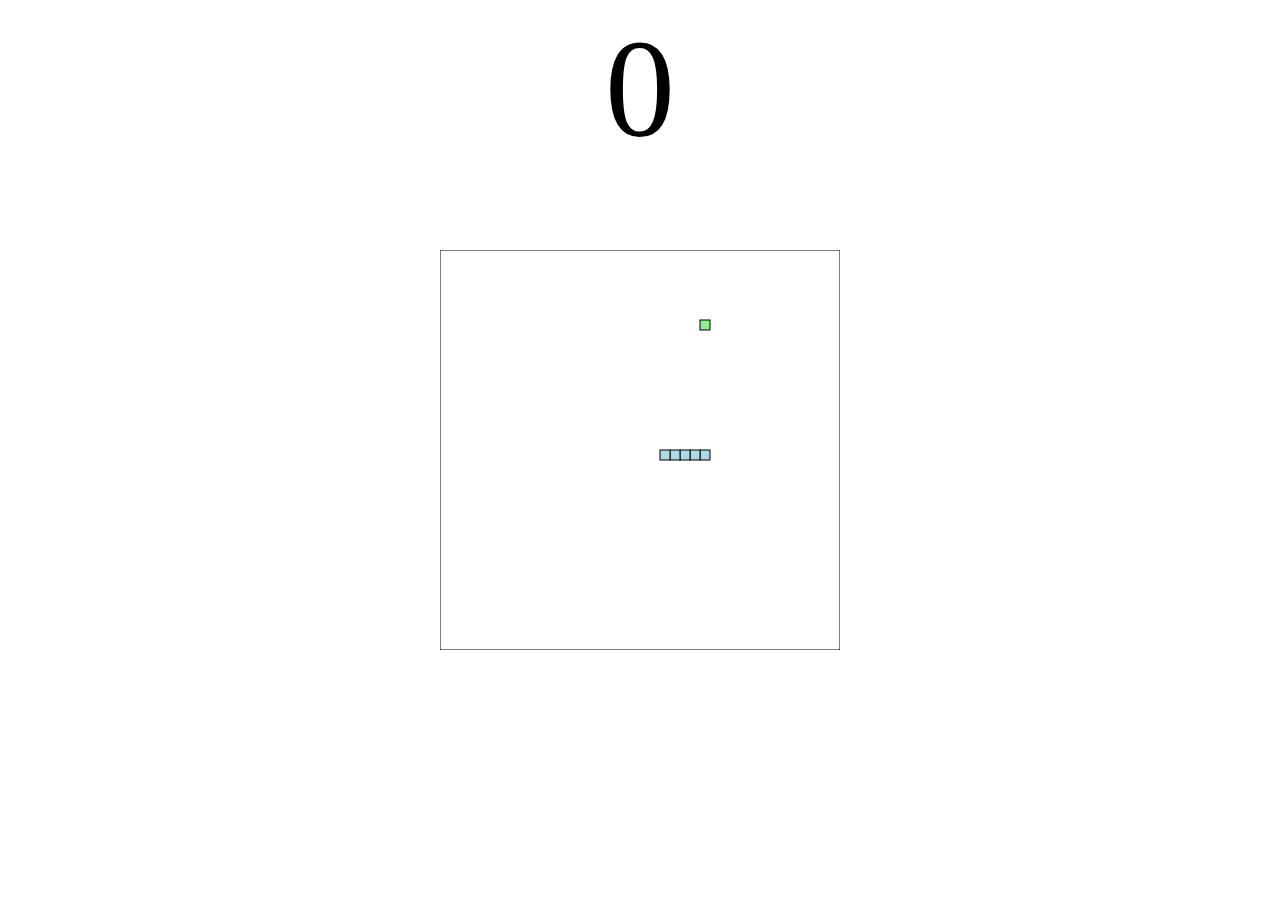
<file: jogos.html>
<!DOCTYPE html>
<html>
  <head>
    <title>Snake Game</title>
  </head>

  <body>

    <div id="score">0</div>
    <canvas id="snakeboard" width="400" height="400"></canvas>

    <style>
      #snakeboard {
        position: absolute;
        top: 50%;
        left: 50%;
        transform: translate(-50%, -50%);
      }
      #score {
        text-align: center;
        font-size: 140px;
      }
    </style>
  </body>

  <script>
    const board_border = 'black';
    const board_background = "white";
    const snake_col = 'lightblue';
    const snake_border = 'darkblue';
    
    let snake = [
      {x: 200, y: 200},
      {x: 190, y: 200},
      {x: 180, y: 200},
      {x: 170, y: 200},
      {x: 160, y: 200}
    ]

    let score = 0;
    // True if changing direction
    let changing_direction = false;
    // Horizontal velocity
    let food_x;
    let food_y;
    let dx = 10;
    // Vertical velocity
    let dy = 0;
    
    
    // Get the canvas element
    const snakeboard = document.getElementById("snakeboard");
    // Return a two dimensional drawing context
    const snakeboard_ctx = snakeboard.getContext("2d");
    // Start game
    main();

    gen_food();

    document.addEventListener("keydown", change_direction);
    
    // main function called repeatedly to keep the game running
    function main() {

        if (has_game_ended()) return alert('aaaa');

        changing_direction = false;
        setTimeout(function onTick() {
        clear_board();
        drawFood();
        move_snake();
        drawSnake();
        // Repeat
        main();
      }, 100)
    }
    
    // draw a border around the canvas
    function clear_board() {
      //  Select the colour to fill the drawing
      snakeboard_ctx.fillStyle = board_background;
      //  Select the colour for the border of the canvas
      snakeboard_ctx.strokestyle = board_border;
      // Draw a "filled" rectangle to cover the entire canvas
      snakeboard_ctx.fillRect(0, 0, snakeboard.width, snakeboard.height);
      // Draw a "border" around the entire canvas
      snakeboard_ctx.strokeRect(0, 0, snakeboard.width, snakeboard.height);
    }
    
    // Draw the snake on the canvas
    function drawSnake() {
      // Draw each part
      snake.forEach(drawSnakePart)
    }

    function drawFood() {
      snakeboard_ctx.fillStyle = 'lightgreen';
      snakeboard_ctx.strokestyle = 'darkgreen';
      snakeboard_ctx.fillRect(food_x, food_y, 10, 10);
      snakeboard_ctx.strokeRect(food_x, food_y, 10, 10);
    }
    
    // Draw one snake part
    function drawSnakePart(snakePart) {

      // Set the colour of the snake part
      snakeboard_ctx.fillStyle = snake_col;
      // Set the border colour of the snake part
      snakeboard_ctx.strokestyle = snake_border;
      // Draw a "filled" rectangle to represent the snake part at the coordinates
      // the part is located
      snakeboard_ctx.fillRect(snakePart.x, snakePart.y, 10, 10);
      // Draw a border around the snake part
      snakeboard_ctx.strokeRect(snakePart.x, snakePart.y, 10, 10);
    }

    function has_game_ended() {
      for (let i = 4; i < snake.length; i++) {
        if (snake[i].x === snake[0].x && snake[i].y === snake[0].y) return true
        

      }
      const hitLeftWall = snake[0].x < 0;
      const hitRightWall = snake[0].x > snakeboard.width - 10;
      const hitToptWall = snake[0].y < 0;
      const hitBottomWall = snake[0].y > snakeboard.height - 10;
      return hitLeftWall || hitRightWall || hitToptWall || hitBottomWall
    }

    function random_food(min, max) {
      return Math.round((Math.random() * (max-min) + min) / 10) * 10;
    }

    function gen_food() {
      // Generate a random number the food x-coordinate
      food_x = random_food(0, snakeboard.width - 10);
      // Generate a random number for the food y-coordinate
      food_y = random_food(0, snakeboard.height - 10);
      // if the new food location is where the snake currently is, generate a new food location
      snake.forEach(function has_snake_eaten_food(part) {
        const has_eaten = part.x == food_x && part.y == food_y;
        if (has_eaten) gen_food();
      });
    }

    function change_direction(event) {
      const LEFT_KEY = 37;
      const RIGHT_KEY = 39;
      const UP_KEY = 38;
      const DOWN_KEY = 40;
      
    // Prevent the snake from reversing
    
      if (changing_direction) return;
      changing_direction = true;
      const keyPressed = event.keyCode;
      const goingUp = dy === -10;
      const goingDown = dy === 10;
      const goingRight = dx === 10;
      const goingLeft = dx === -10;
      if (keyPressed === LEFT_KEY && !goingRight) {
        dx = -10;
        dy = 0;
      }
      if (keyPressed === UP_KEY && !goingDown) {
        dx = 0;
        dy = -10;
      }
      if (keyPressed === RIGHT_KEY && !goingLeft) {
        dx = 10;
        dy = 0;
      }
      if (keyPressed === DOWN_KEY && !goingUp) {
        dx = 0;
        dy = 10;
      }
    }

    function move_snake() {
      // Create the new Snake's head
      const head = {x: snake[0].x + dx, y: snake[0].y + dy};
      // Add the new head to the beginning of snake body
      snake.unshift(head);
      const has_eaten_food = snake[0].x === food_x && snake[0].y === food_y;
      if (has_eaten_food) {
        // Increase score
        score += 10;
        // Display score on screen
        document.getElementById('score').innerHTML = score;
        // Generate new food location
        gen_food();
      } else {
        // Remove the last part of snake body
        snake.pop();
      }
    }
    
  </script>
</html>
</file>
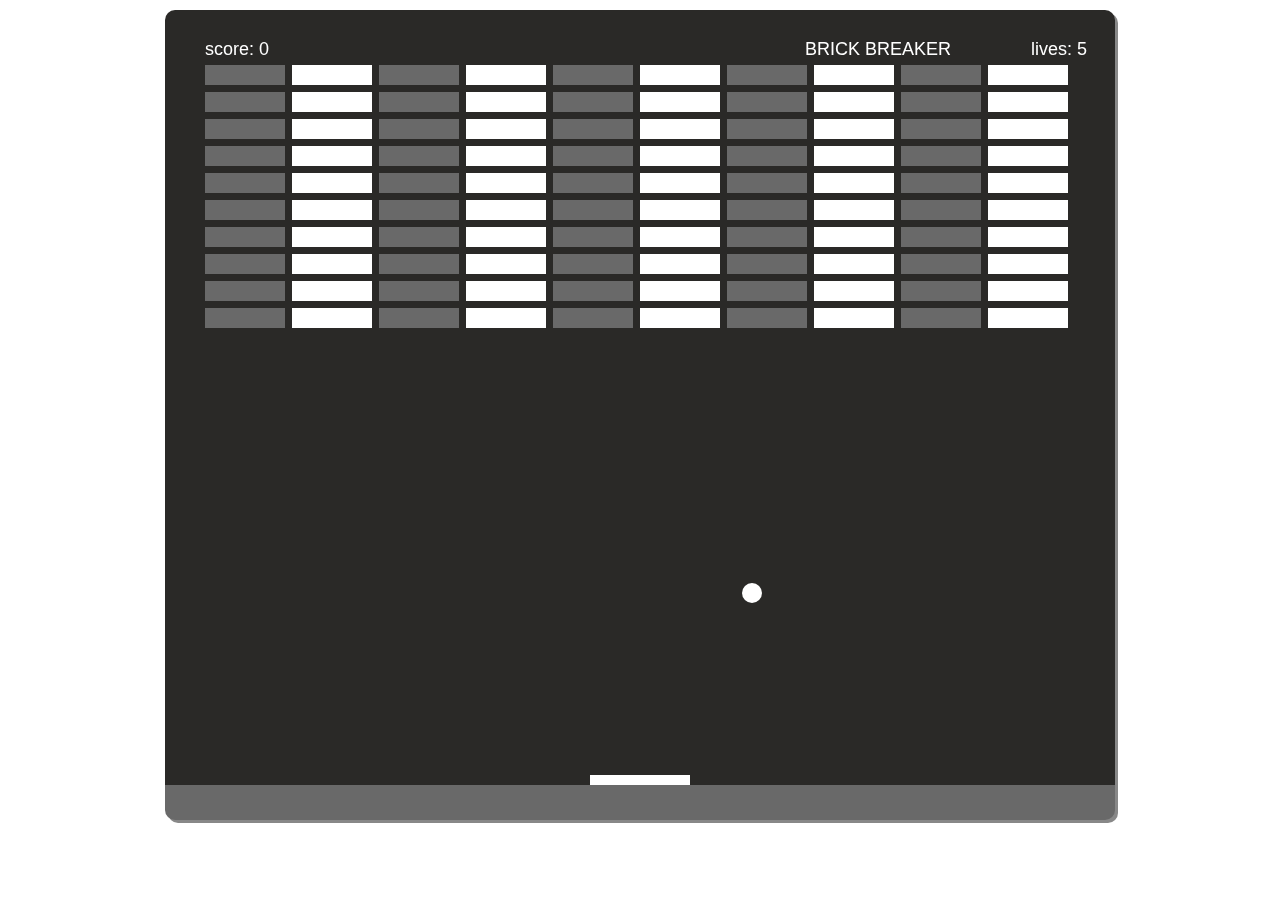
<file: brick/brick.html>
<!DOCTYPE html>
<html>
<head>
   <meta charset="utf-8"/>
   <!-- To disable zooming , I have setup my viewport so that it is not user scalable -->
   <meta name="viewport" content="width=device-width, initial-scale=1">
   <title>Brick Breaker</title>
   <META NAME="robots" CONTENT="noindex, nofollow">
 
 
   <link rel="stylesheet prefetch" type="text/css" href="css/brick-style.css">
   <script src="js/game.js" defer></script>
    
</head>
 
<body>
<canvas id="myCanvas" width="950" height="750"></canvas>
 
</body>
</html>
</file>
<file: brick/css/brick-style.css>
body{
    background-color:#fff;
    }
     
    #myCanvas
    {
        display: block;
        margin: 0 auto;
        margin-top:10px;
        background-color:#2A2927;
        border-radius: 10px;
        border-bottom:35px solid #696969;
        box-shadow: 3px 3px 0px #888888;
        padding-top:25px;
    }
</file>
